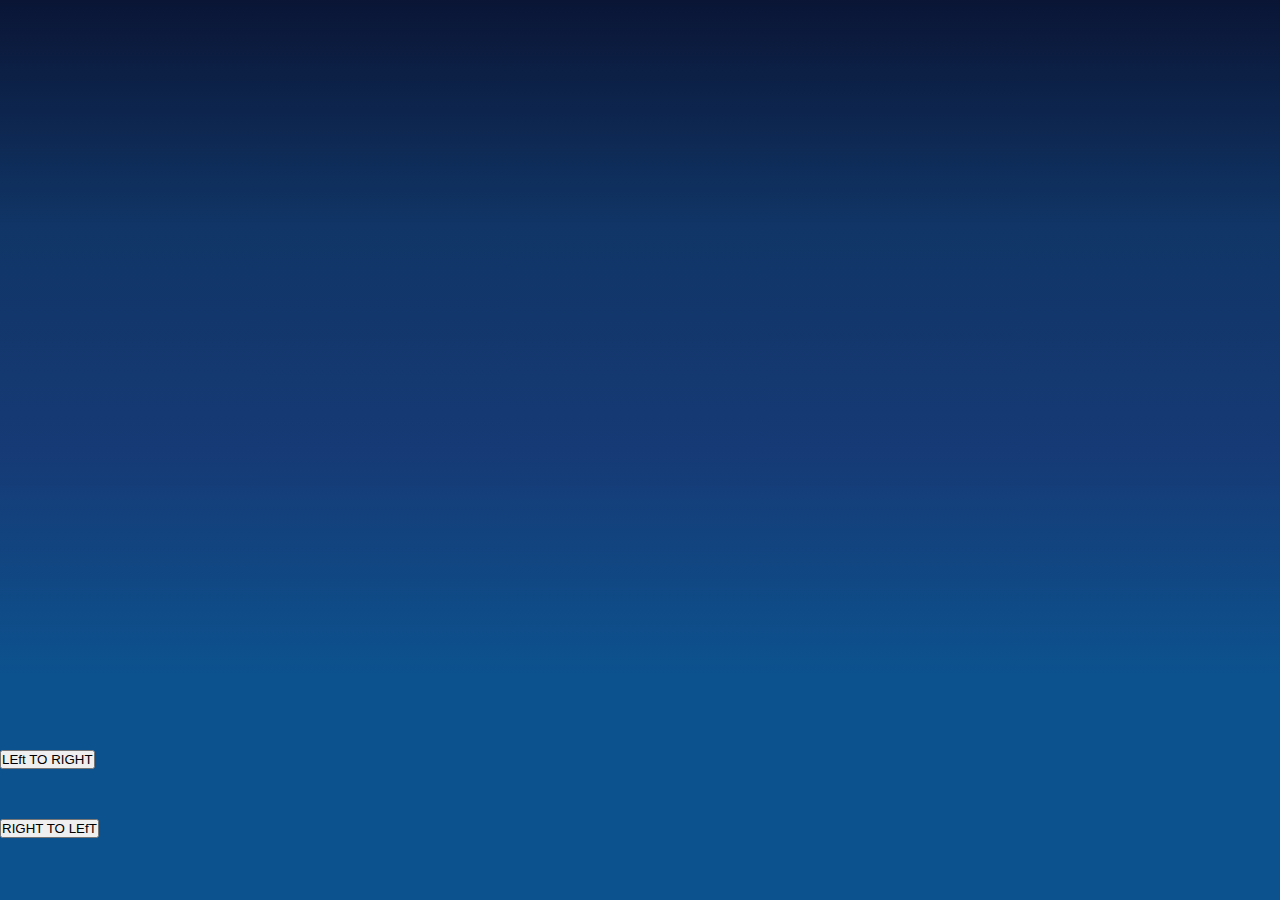
<file: html/anim.html>
<!DOCTYPE html>
<html lang="en">
<head>
    <link id="theme" href="../css/anim.css" rel="stylesheet">
    <link id="theme" href="../css/anim1.css" rel="stylesheet">
    <meta charset="UTF-8">
    <meta name="viewport" content="width=device-width, initial-scale=1.0">
    <title>Document</title>
    <link href="https://cdn.jsdelivr.net/npm/bootstrap@5.0.0-beta1/dist/css/bootstrap.min.css" rel="stylesheet" integrity="sha384-giJF6kkoqNQ00vy+HMDP7azOuL0xtbfIcaT9wjKHr8RbDVddVHyTfAAsrekwKmP1" crossorigin="anonymous">   
</head>
<body>
    <div id="anim">
        <ul id="box">
            <li></li>
            <li></li>
            <li></li>
            <li></li>
            <li></li>
            <li></li>
        </ul>
    </div>
    
    <div class="d-grid gap-2 col-3 mx-auto ">
        <button id="button1" onclick="myfunc1()" class="btn btn-warning" type="button"> LEft TO RIGHT </button>
    </div>

    <div class="d-grid gap-2 col-3 mx-auto ">
        <button id="button2" onclick="myfunc2()" class="btn btn-warning" type="button"> RIGHT TO LEfT </button>
    </div>

    <script src="../js/anim1.js"></script>
</body>
</html>
</file>
<file: css/anim.css>
*{
    margin: 0;
    padding: 0;
}
#anim {
    background:linear-gradient(to bottom, #0a1535 0%,#103566 25%,#163a75 50%,#0c528e 75%);
    width: 100%;
    height: 100vh;
    position: absolute;
    z-index: 0;
}

#box {
    position: absolute;
    top: 0;
    right: 0;
    width: 100%;
    height: 100%;
    overflow: hidden;
}

#box li {
    position: absolute;
    display: block;
    list-style: none;
    width: 25px;
    height: 25px;
    background: rgba(255,255,255,0.8);
    animation: animate 15s linear infinite;
}

#button1 {
    position: relative;
    z-index: 1;
    margin-top: 750px;;
}

#button2 {
    position: relative;
    z-index: 1;
    margin-top: 50px;;
}
</file>
<file: css/anim1.css>
/*   BOTTOM TO TOP   */
#box li {
    bottom: -150px;
}

#box li:nth-child(1) {
    left: 86%;
    width: 80px;
    height: 80px;
    animation-delay: 0s;
}

#box li:nth-child(2) {
    left: 12%;
    width: 30px;
    height: 30px;
    animation-delay: 1.5s;
    animation-duration: 10s;
}

#box li:nth-child(3) {
    left: 70%;
    width: 100px;
    height: 100px;
    animation-delay: 5.5s;
}

#box li:nth-child(4) {
    left: 42%;
    width: 150px;
    height: 150px;
    animation-delay: 0s;
    animation-duration: 15s;
}

#box li:nth-child(5) {
    left: 65%;
    width: 40px;
    height: 40px;
    animation-delay: 0s;
}

#box li:nth-child(6) {
    left: 15%;
    width: 110px;
    height: 110px;
    animation-delay: 3.5s;
}

@keyframes animate {
    0% {
        transform: translateY(0) rotateZ(0deg) ;
        opacity: 0.8;
    }

    100% {
        transform: translateY(-1200px) rotateZ(360deg) ;
        opacity: 0;
    }
}
</file>
